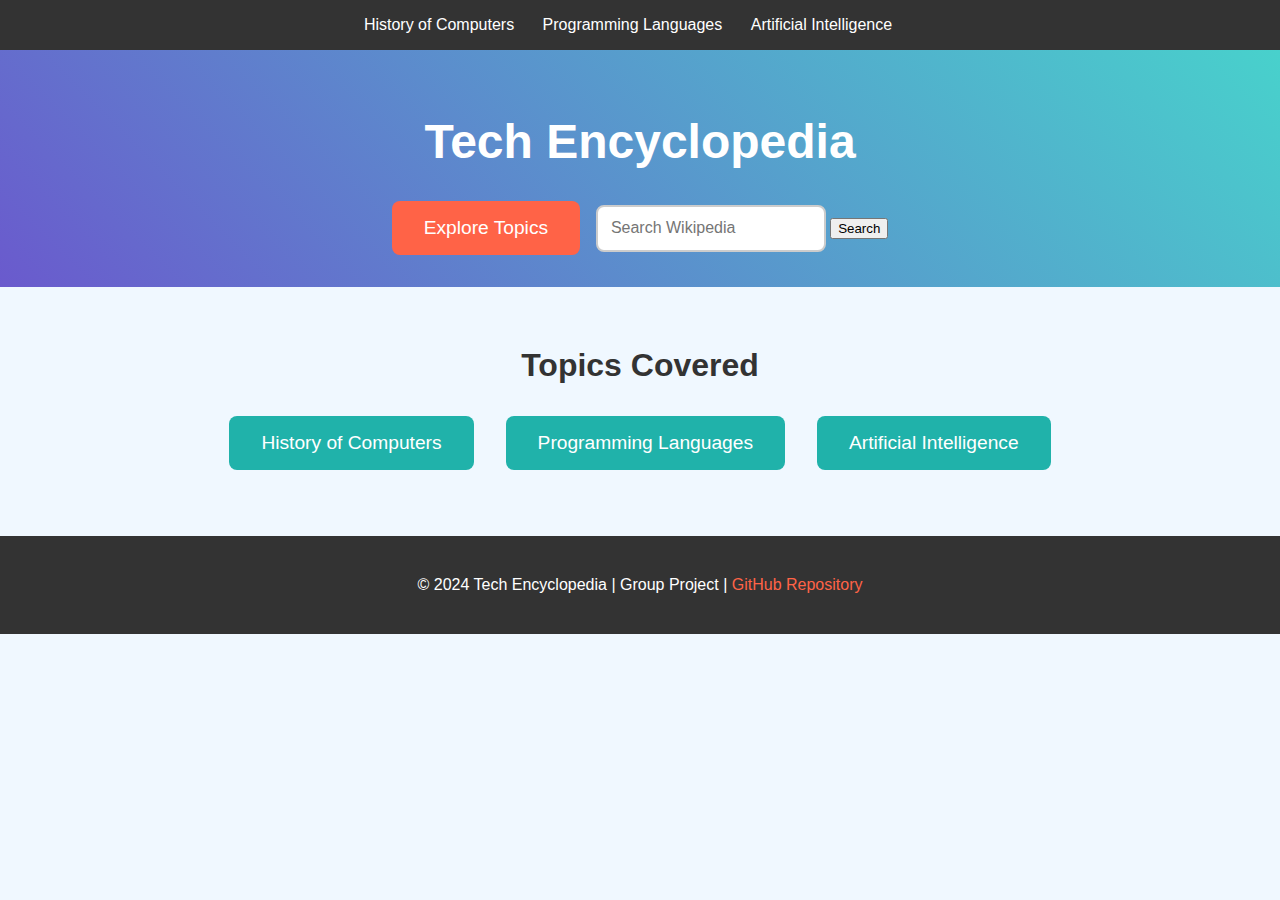
<file: index.html>
<!DOCTYPE html>
<html lang="en">
 <head>
  <meta charset="UTF-8">
  <meta name="viewport" content="width=device-width, initial-scale=1.0">
  <title>Tech Encyclopedia</title>
  <link rel="stylesheet" href="style.css">
 </head>
 <body>
  <!-- Navigation bar at the top -->
  <nav class="top-nav">
   <ul>
    <li><a href="history_of_computers.html">History of Computers</a></li>
    <li><a href="programming_languages.html">Programming Languages</a></li>
    <li><a href="ai_everyday_life.html">Artificial Intelligence</a></li>
   </ul>
  </nav>

  <header class="main-header">
   <h1>Tech Encyclopedia</h1>
   <!-- Search bar beside the Explore Topics button -->
   <div class="header-actions">
    <a class="cta-button" href="#topics">Explore Topics</a>
    <form action="https://en.wikipedia.org/wiki/Special:Search" method="get">
     <input
      type="text"
      class="search-bar"
      name="search"
      placeholder="Search Wikipedia"
     >
     <button type="submit">Search</button>
    </form>
   </div>
  </header>

  <section id="topics">
   <h2>Topics Covered</h2>
   <div class="button-container">
    <a class="nav-button" href="history_of_computers.html"
     >History of Computers</a
    >
    <a class="nav-button" href="programming_languages.html"
     >Programming Languages</a
    >
    <a class="nav-button" href="ai_everyday_life.html"
     >Artificial Intelligence</a
    >
   </div>
  </section>

  <!-- Equation evaluation script -->
  <script>
   // Calculate the equation: (3 * (36 ** 2)) / (18 + 9)
   let result = (3 * 36 ** 2) / (18 + 9);

   // Print the result and its type to the console
   console.log('Result:', result);
   console.log('Type of result:', typeof result);
  </script>

  <footer>
   <p>
    © 2024 Tech Encyclopedia | Group Project |
    <a href="https://jerry-oleribe.github.io/repo/" target="_blank"
     >GitHub Repository</a
    >
   </p>
  </footer>
 </body>
</html>
</file>
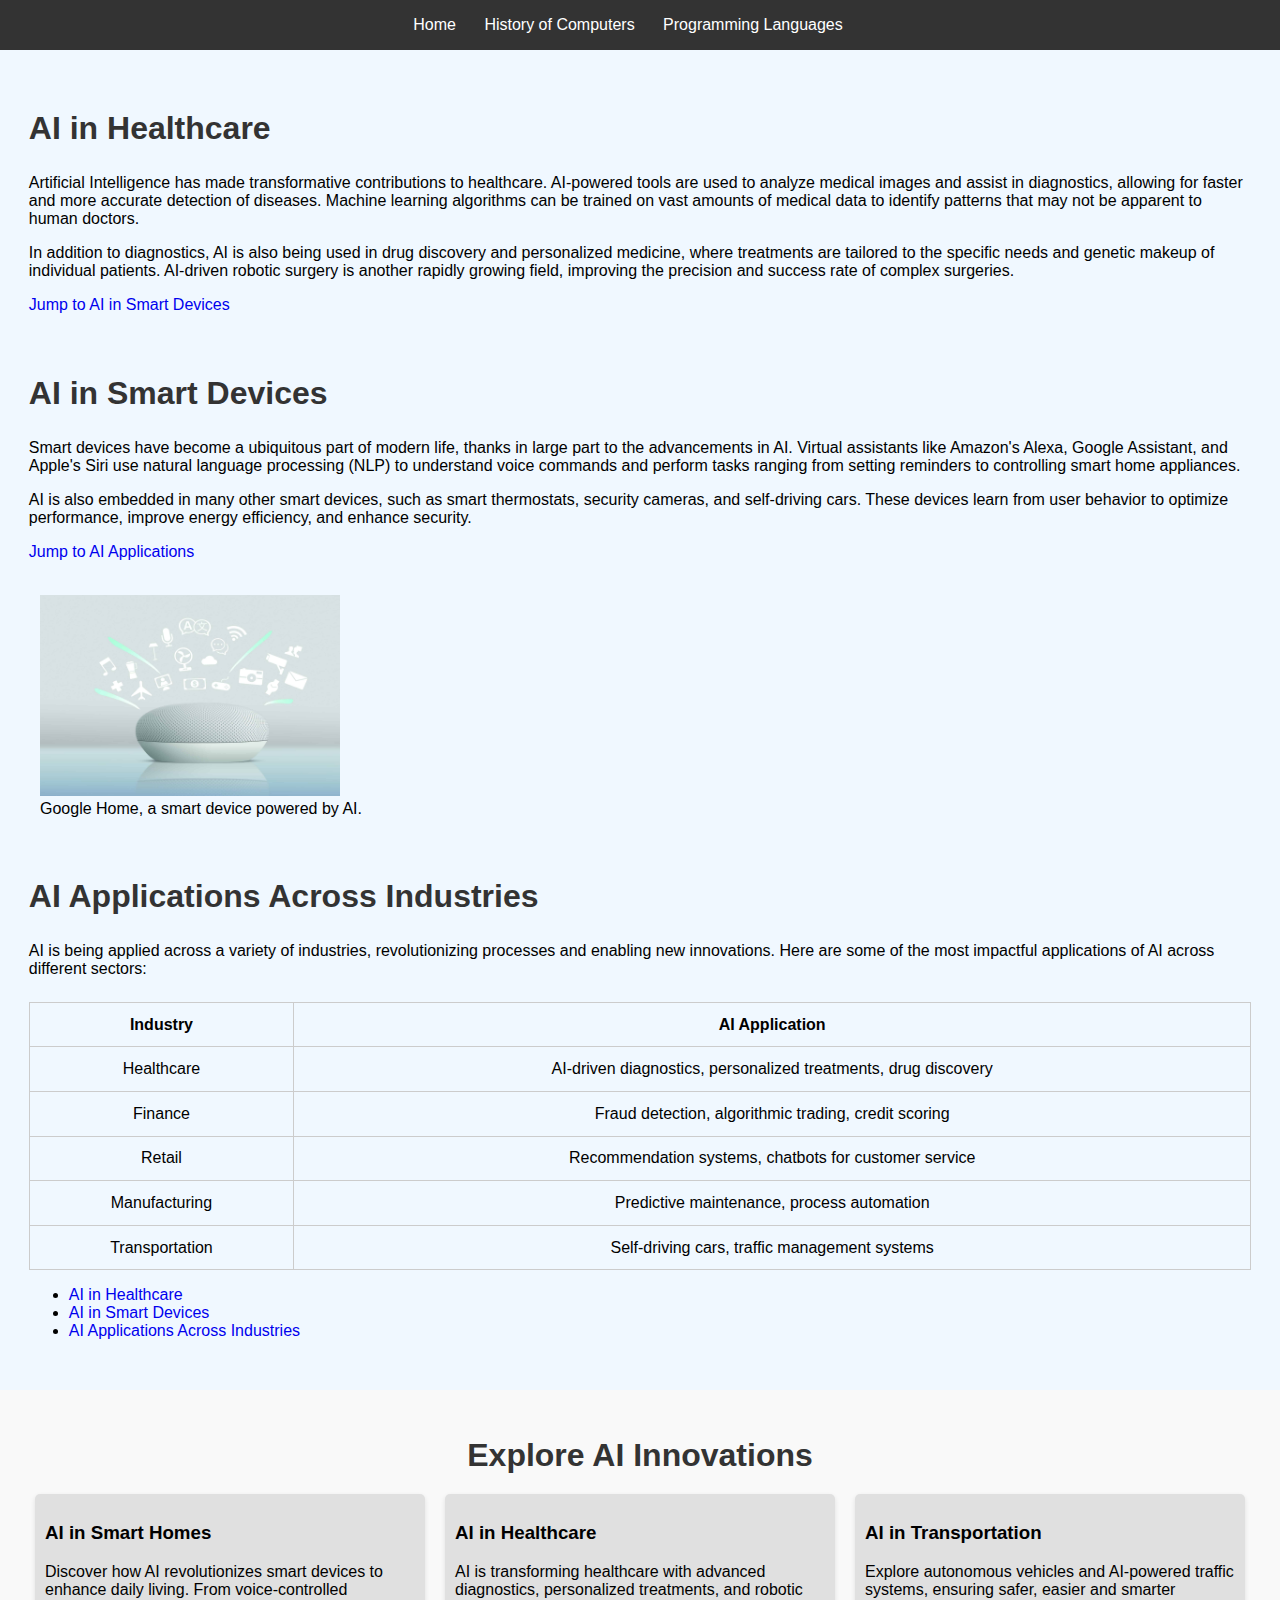
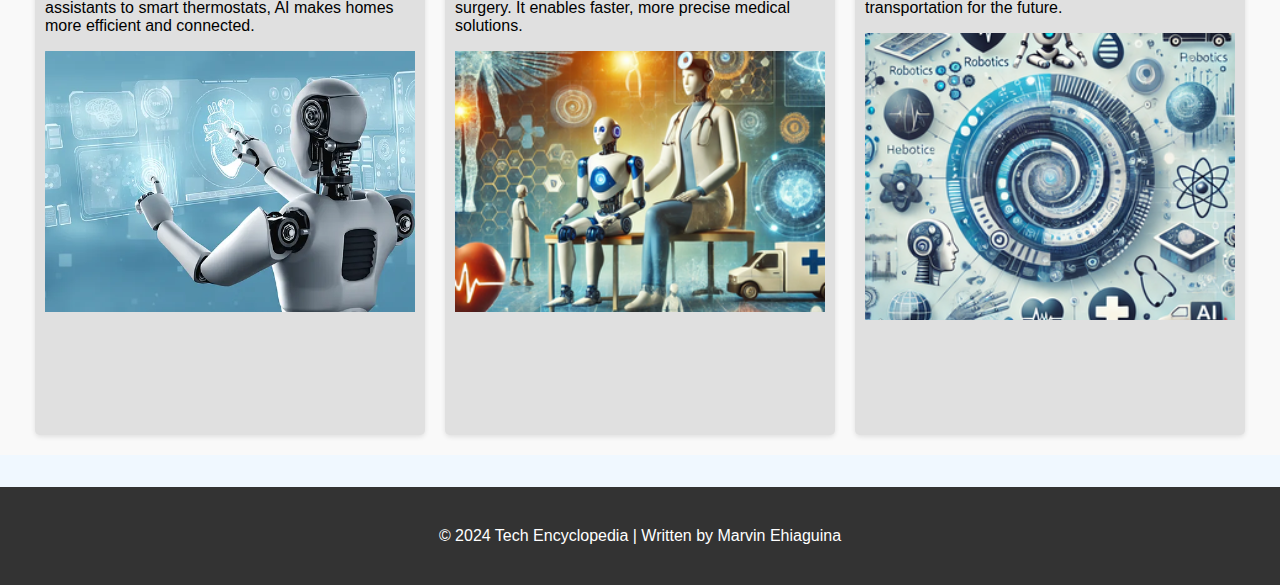
<file: ai_everyday_life.html>
<!DOCTYPE html>
<html lang="en">
<head>
    <meta charset="UTF-8">
    <meta name="viewport" content="width=device-width, initial-scale=1.0">
    <title>Artificial Intelligence in Everyday Life</title>
    <link rel="stylesheet" href="style.css">
</head>
<body>
    <!--  navigation header -->
    <nav class="top-nav">
        <ul>
            <li><a href="index.html">Home</a></li>
            <li><a href="history_of_computers.html">History of Computers</a></li>
            <li><a href="programming_languages.html">Programming Languages</a></li>
        </ul>
    </nav>

    <!-- Main content broken into sections with internal links -->
    <main>
        <section id="ai-healthcare">
            <h2>AI in Healthcare</h2>
            <p>Artificial Intelligence has made transformative contributions to healthcare. AI-powered tools are used to analyze medical images and assist in diagnostics, allowing for faster and more accurate detection of diseases. Machine learning algorithms can be trained on vast amounts of medical data to identify patterns that may not be apparent to human doctors.</p>
            <p>In addition to diagnostics, AI is also being used in drug discovery and personalized medicine, where treatments are tailored to the specific needs and genetic makeup of individual patients. AI-driven robotic surgery is another rapidly growing field, improving the precision and success rate of complex surgeries.</p>
            <a class="learn-more-button" href="#ai-smart-devices">Jump to AI in Smart Devices</a>
        </section>

        <section id="ai-smart-devices">
            <h2>AI in Smart Devices</h2>
            <p>Smart devices have become a ubiquitous part of modern life, thanks in large part to the advancements in AI. Virtual assistants like Amazon's Alexa, Google Assistant, and Apple's Siri use natural language processing (NLP) to understand voice commands and perform tasks ranging from setting reminders to controlling smart home appliances.</p>
            <p>AI is also embedded in many other smart devices, such as smart thermostats, security cameras, and self-driving cars. These devices learn from user behavior to optimize performance, improve energy efficiency, and enhance security.</p>
            <a class="learn-more-button" href="#ai-applications">Jump to AI Applications</a>
        </section>

        <!-- Image with caption -->
        <figure>
            <img src="assets/Google_home.jpg" alt="smart home" width="300">
            <figcaption>Google Home, a smart device powered by AI.</figcaption>
        </figure>

        <section id="ai-applications">
            <h2>AI Applications Across Industries</h2>
            <p>AI is being applied across a variety of industries, revolutionizing processes and enabling new innovations. Here are some of the most impactful applications of AI across different sectors:</p>
            <table>
                <thead>
                    <tr>
                        <th>Industry</th>
                        <th>AI Application</th>
                    </tr>
                </thead>
                <tbody>
                    <tr>
                        <td>Healthcare</td>
                        <td>AI-driven diagnostics, personalized treatments, drug discovery</td>
                    </tr>
                    <tr>
                        <td>Finance</td>
                        <td>Fraud detection, algorithmic trading, credit scoring</td>
                    </tr>
                    <tr>
                        <td>Retail</td>
                        <td>Recommendation systems, chatbots for customer service</td>
                    </tr>
                    <tr>
                        <td>Manufacturing</td>
                        <td>Predictive maintenance, process automation</td>
                    </tr>
                    <tr>
                        <td>Transportation</td>
                        <td>Self-driving cars, traffic management systems</td>
                    </tr>
                </tbody>
            </table>

            <!-- Internal navigation to sections -->
            <nav>
                <ul>
                    <li><a href="#ai-healthcare">AI in Healthcare</a></li>
                    <li><a href="#ai-smart-devices">AI in Smart Devices</a></li>
                    <li><a href="#ai-applications">AI Applications Across Industries</a></li>
                </ul>
            </nav>
        </section>
    </main>

    <section class="multi-column">
    <h2>Explore AI Innovations</h2>
    <div class="columns">
        <div>
            <h3>AI in Smart Homes</h3>
            <p>Discover how AI revolutionizes smart devices to enhance daily living. From voice-controlled assistants to smart thermostats, AI makes homes more efficient and connected.</p>
            <img src="assets/An_AI-powered_diagnostic_device_being_used_in_a_ho.png" alt="AI in Smart Homes" style="width:100%; height:50%;">
        </div>
        <div>
            <h3>AI in Healthcare</h3>
            <p>AI is transforming healthcare with advanced diagnostics, personalized treatments, and robotic surgery. It enables faster, more precise medical solutions.</p>
            <img src="assets/A_modern_smart_home_setup_featuring_an_AI-powered_.png.png" alt="AI in Healthcare" style="width:100%; height:50%;">
        </div>
        <div>
            <h3>AI in Transportation</h3>
            <p>Explore autonomous vehicles and AI-powered traffic systems, ensuring safer, easier and smarter transportation for the future.</p>
            <img src="assets/A_self-driving_car_navigating_a_modern_urban_envir.png.png" alt="AI in Transportation" style="width:100%; height:55%;">
        </div>
    </div>
</section>
<footer>
        <p>© 2024 Tech Encyclopedia | Written by Marvin Ehiaguina</p>

</footer>
</body>
</file>
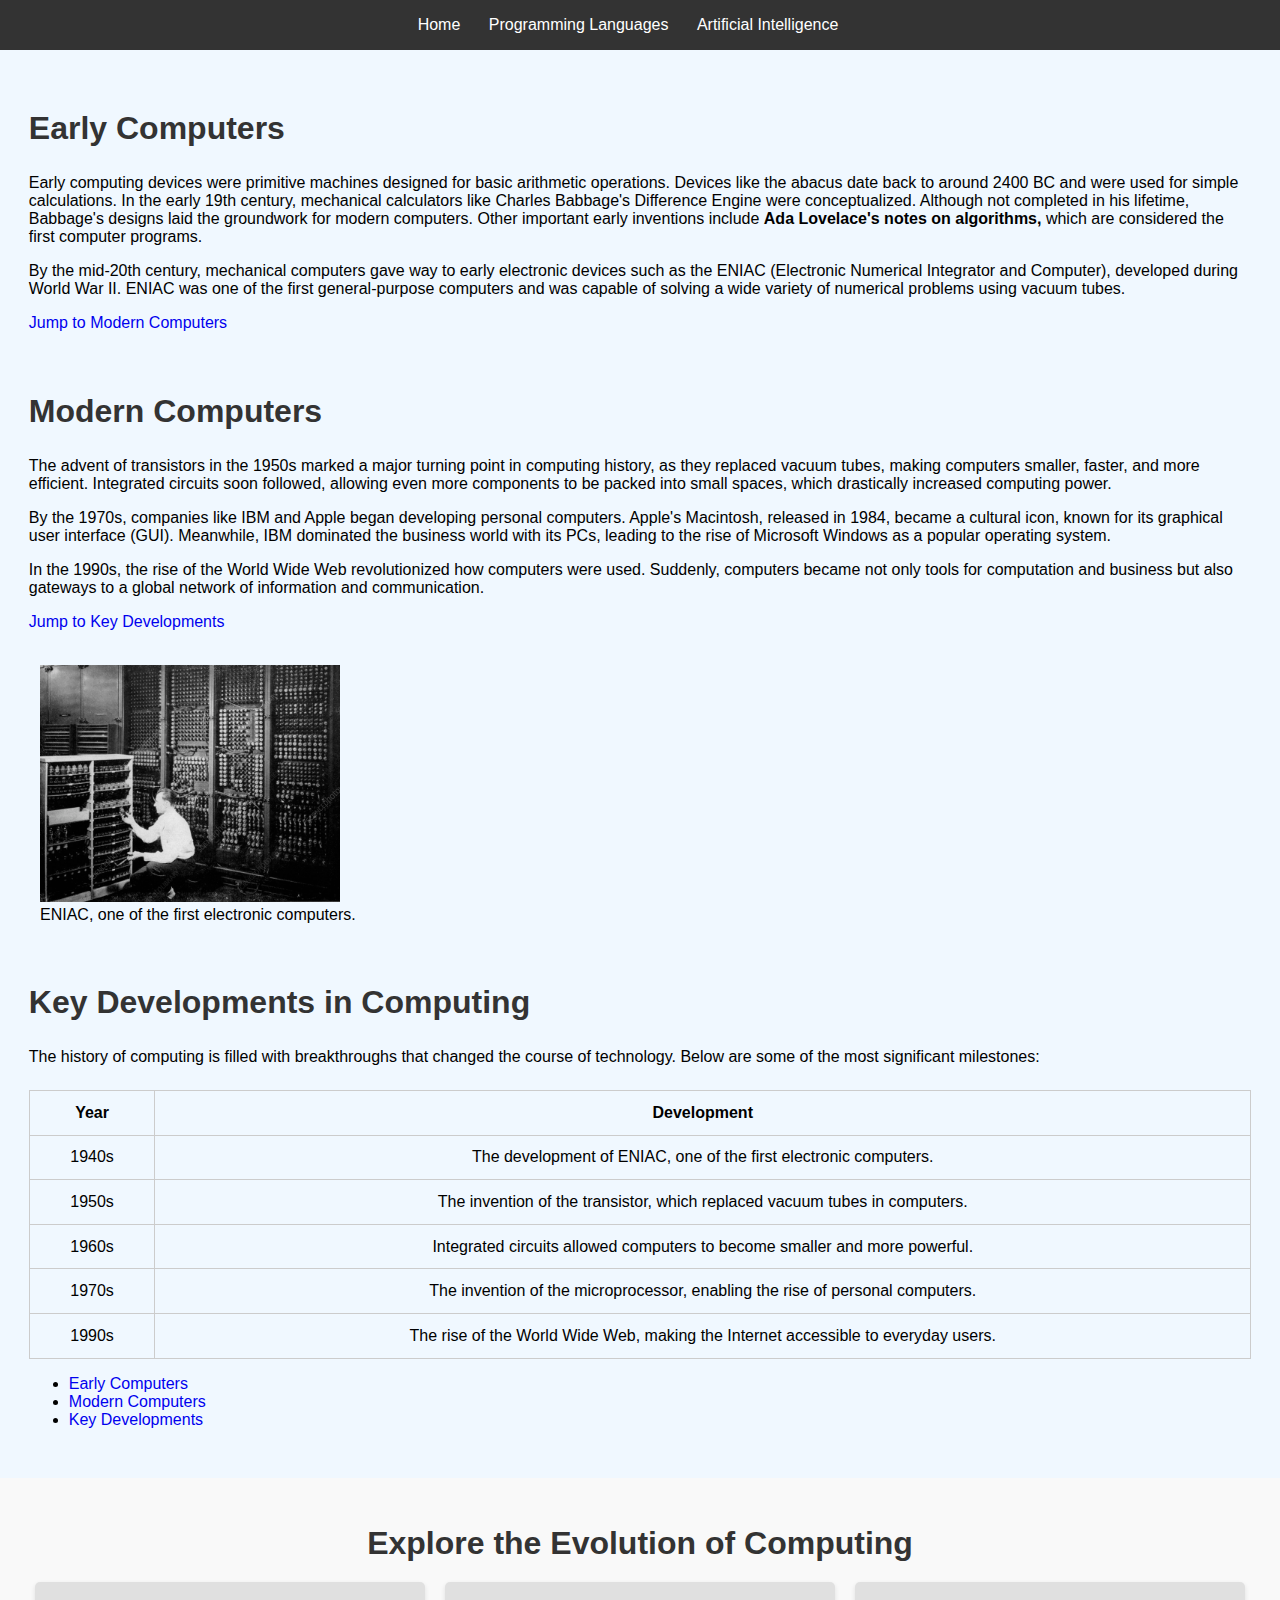
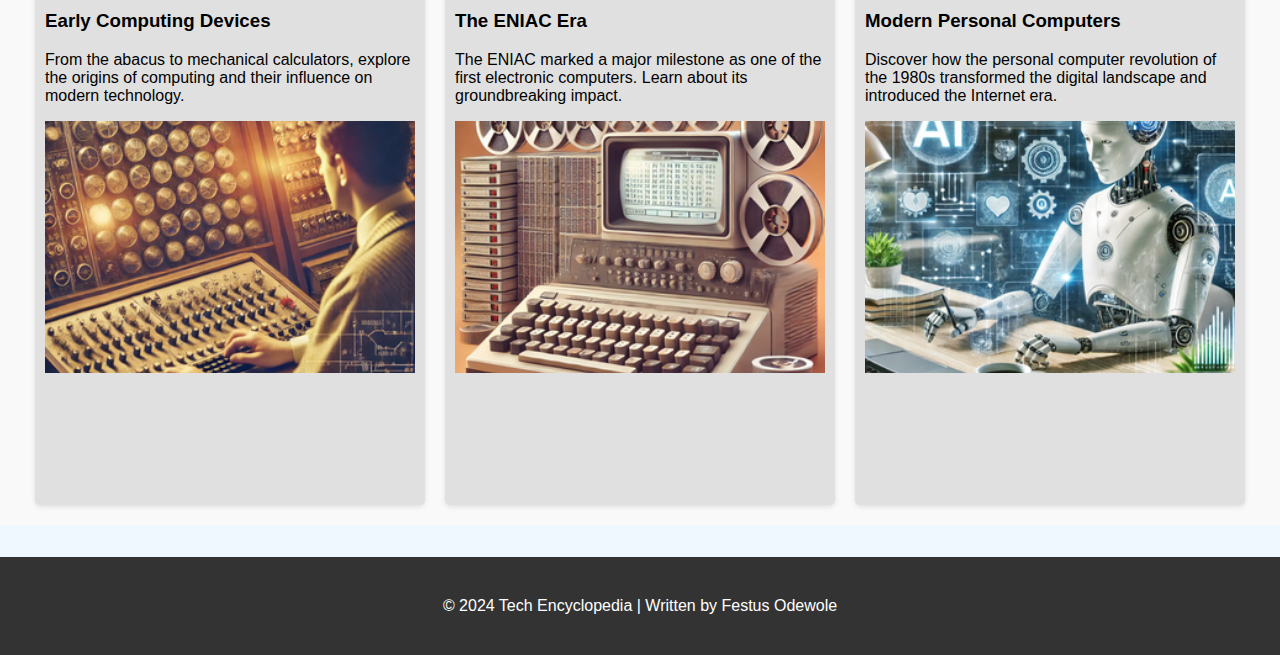
<file: history_of_computers.html>
<!DOCTYPE html>
<html lang="en">
<head>
    <meta charset="UTF-8">
    <meta name="viewport" content="width=device-width, initial-scale=1.0">
    <title>History of Computers</title>
    <link rel="stylesheet" href="style.css">
</head>
<body>
    <!-- Simplified navigation header -->
    <nav class="top-nav">
        <ul>
            <li><a href="index.html">Home</a></li>
            <li><a href="programming_languages.html">Programming Languages</a></li>
            <li><a href="ai_everyday_life.html">Artificial Intelligence</a></li>
        </ul>
    </nav>

    <!-- Main content broken into sections with internal links -->
    <main>
        <section id="early-computers">
            <h2>Early Computers</h2>
            <p>Early computing devices were primitive machines designed for basic arithmetic operations. Devices like the abacus date back to around 2400 BC and were used for simple calculations. In the early 19th century, mechanical calculators like Charles Babbage's Difference Engine were conceptualized. Although not completed in his lifetime, Babbage's designs laid the groundwork for modern computers. Other important early inventions include <strong>Ada Lovelace's notes on algorithms,</strong> which are considered the first computer programs.</p>
            <p>By the mid-20th century, mechanical computers gave way to early electronic devices such as the ENIAC (Electronic Numerical Integrator and Computer), developed during World War II. ENIAC was one of the first general-purpose computers and was capable of solving a wide variety of numerical problems using vacuum tubes.</p>
            <a class="learn-more-button" href="#modern-computers">Jump to Modern Computers</a>
        </section>

        <section id="modern-computers">
            <h2>Modern Computers</h2>
            <p>The advent of transistors in the 1950s marked a major turning point in computing history, as they replaced vacuum tubes, making computers smaller, faster, and more efficient. Integrated circuits soon followed, allowing even more components to be packed into small spaces, which drastically increased computing power.</p>
            <p>By the 1970s, companies like IBM and Apple began developing personal computers. Apple's Macintosh, released in 1984, became a cultural icon, known for its graphical user interface (GUI). Meanwhile, IBM dominated the business world with its PCs, leading to the rise of Microsoft Windows as a popular operating system.</p>
            <p>In the 1990s, the rise of the World Wide Web revolutionized how computers were used. Suddenly, computers became not only tools for computation and business but also gateways to a global network of information and communication.</p>
            <a class="learn-more-button" href="#key-developments">Jump to Key Developments</a>
        </section>

        <!-- Image with caption -->
        <figure>
            <img src="assets/enic.jpg" alt="ENIAC, one of the first electronic computers" width="300">
            <figcaption>ENIAC, one of the first electronic computers.</figcaption>
        </figure>
        <section id="key-developments">
            <h2>Key Developments in Computing</h2>
            <p>The history of computing is filled with breakthroughs that changed the course of technology. Below are some of the most significant milestones:</p>
            <table>
                <thead>
                    <tr>
                        <th>Year</th>
                        <th>Development</th>
                    </tr>
                </thead>
                <tbody>
                    <tr>
                        <td>1940s</td>
                        <td>The development of ENIAC, one of the first electronic computers.</td>
                    </tr>
                    <tr>
                        <td>1950s</td>
                        <td>The invention of the transistor, which replaced vacuum tubes in computers.</td>
                    </tr>
                    <tr>
                        <td>1960s</td>
                        <td>Integrated circuits allowed computers to become smaller and more powerful.</td>
                    </tr>
                    <tr>
                        <td>1970s</td>
                        <td>The invention of the microprocessor, enabling the rise of personal computers.</td>
                    </tr>
                    <tr>
                        <td>1990s</td>
                        <td>The rise of the World Wide Web, making the Internet accessible to everyday users.</td>
                    </tr>
                </tbody>
            </table>

            <!-- Internal navigation to sections -->
            <nav>
                <ul>
                    <li><a href="#early-computers">Early Computers</a></li>
                    <li><a href="#modern-computers">Modern Computers</a></li>
                    <li><a href="#key-developments">Key Developments</a></li>
                </ul>
            </nav>
        </section>
    </main>

    <section class="multi-column">
    <h2>Explore the Evolution of Computing</h2>
    <div class="columns">
        <div>
            <h3>Early Computing Devices</h3>
            <p>From the abacus to mechanical calculators, explore the origins of computing and their influence on modern technology.</p>
            <img src="assets/A_coding_workspace_showcasing_a_modern_laptop_runn.png" alt="Early Computing Devices" style="width:100%; height:50%;">
        </div>
        <div>
            <h3>The ENIAC Era</h3>
            <p>The ENIAC marked a major milestone as one of the first electronic computers. Learn about its groundbreaking impact.</p>
            <img src="assets/A_futuristic_design_concept_showcasing_symbols_and.png" alt="ENIAC Computer" style="width:100%; height:50%;">
        </div>
        <div>
            <h3>Modern Personal Computers</h3>
            <p>Discover how the personal computer revolution of the 1980s transformed the digital landscape and introduced the Internet era.</p>
            <img src="assets/A_vintage_computer_screen_displaying_lines_of_COBO.png" alt="Modern Computers" style="width:100%; height:50%;">
        </div>
    </div>
</section>
<footer>
        <p>© 2024 Tech Encyclopedia | Written by Festus Odewole</p>

    </footer>
</body>
</file>
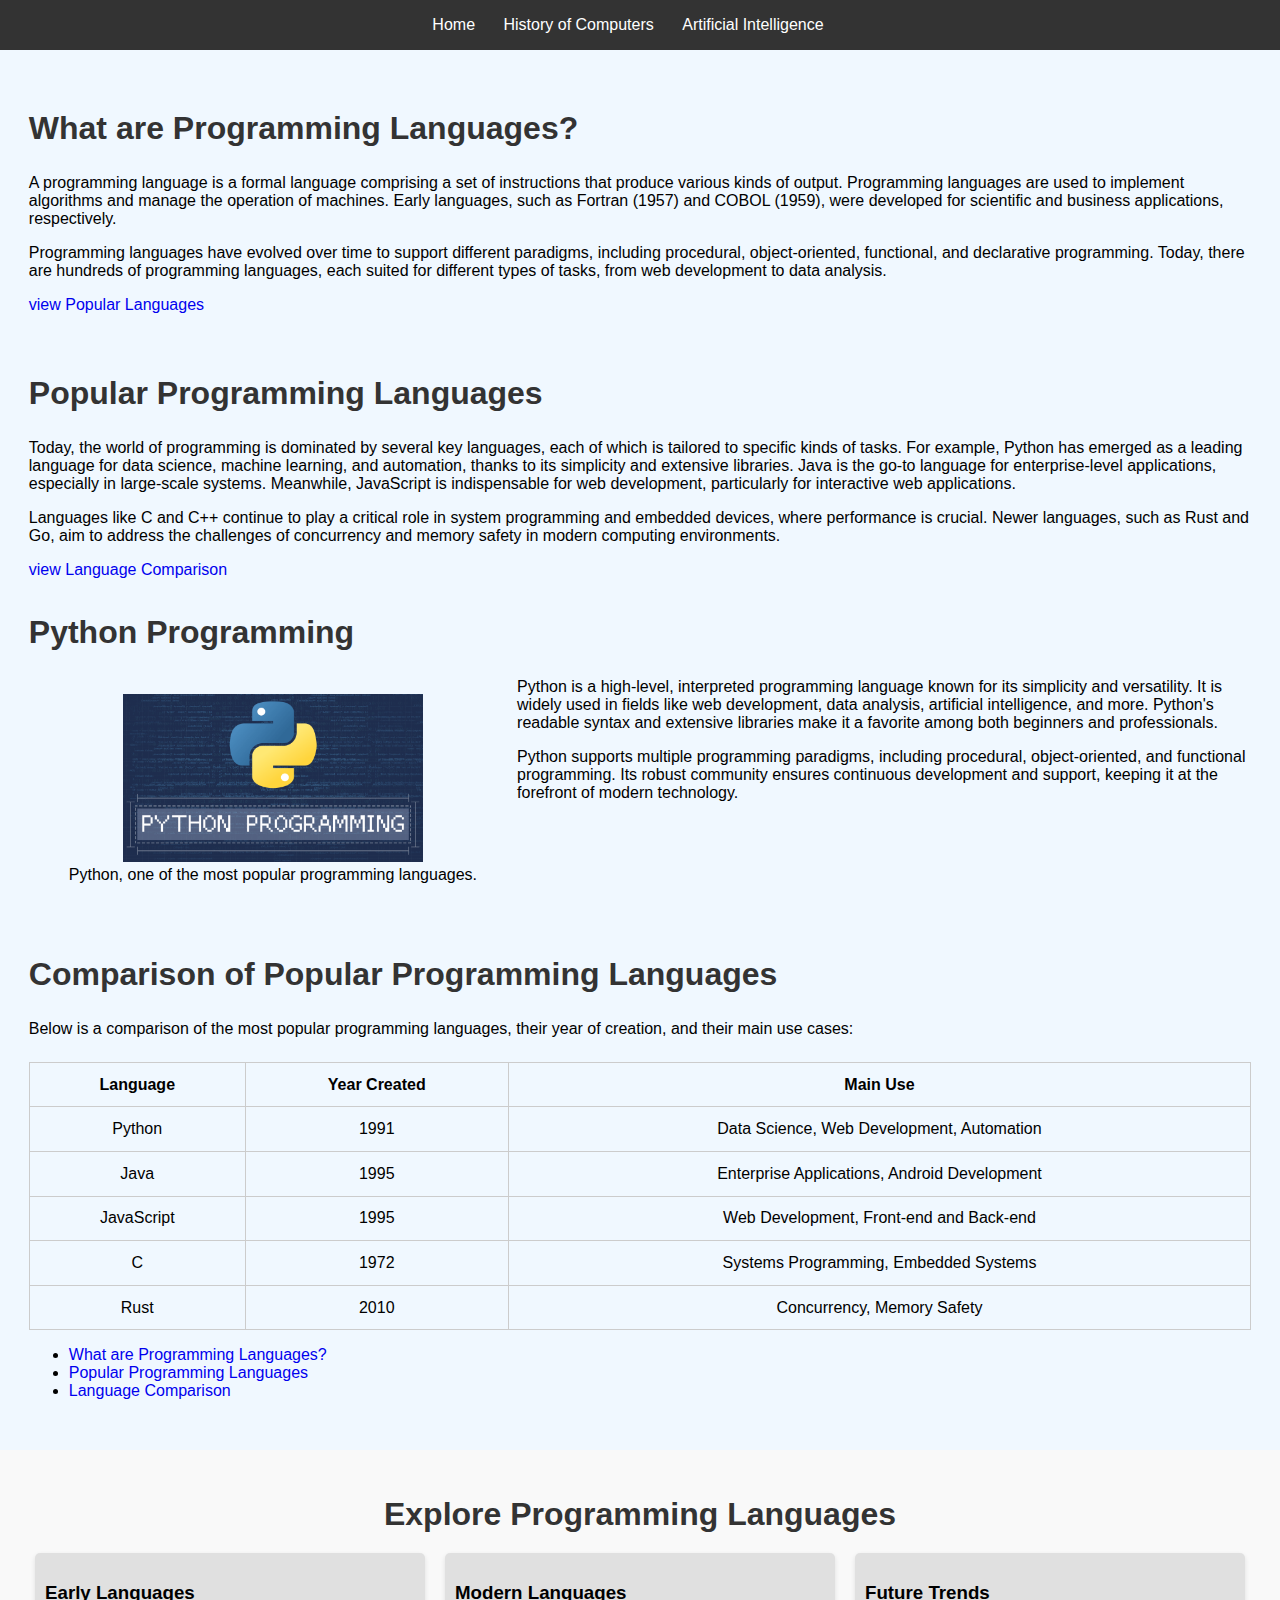
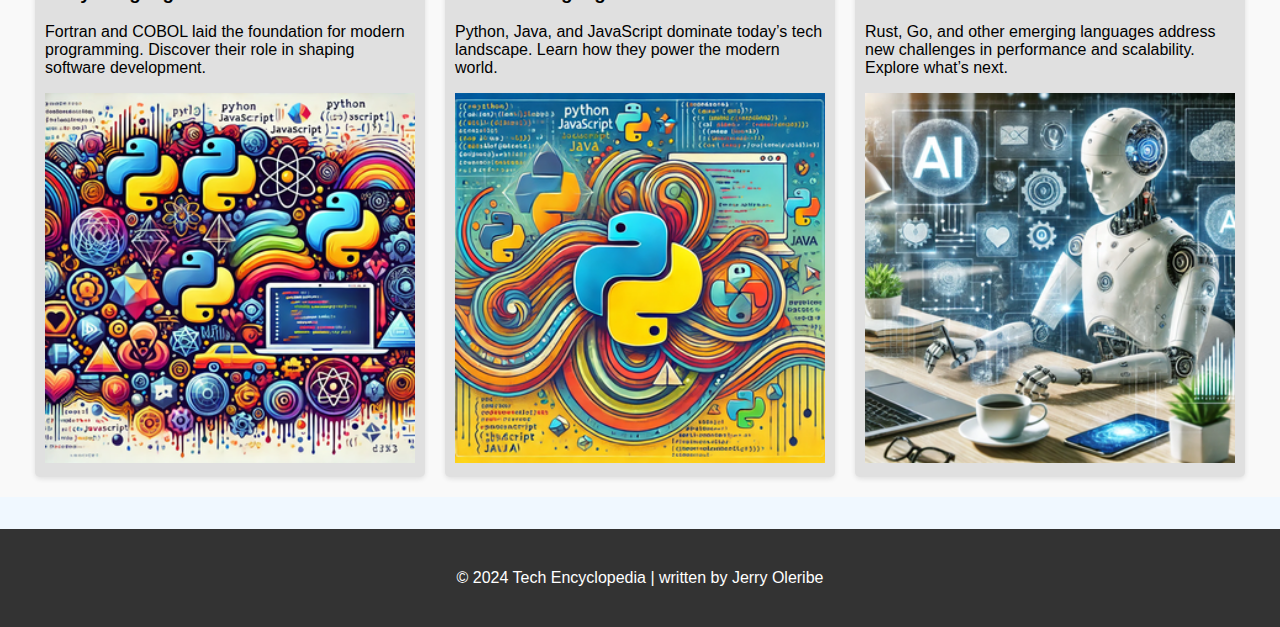
<file: programming_languages.html>
<!DOCTYPE html>
<html lang="en">
 <head>
  <meta charset="UTF-8" />
  <meta name="viewport" content="width=device-width, initial-scale=1.0" />
  <title>Introduction to Programming Languages</title>
  <link rel="stylesheet" href="style.css" />
 </head>
 <body>
  <!-- Simplified navigation header -->
  <nav class="top-nav">
   <ul class="nav-links">
    <li><a href="index.html">Home</a></li>
    <li><a href="history_of_computers.html">History of Computers</a></li>
    <li><a href="ai_everyday_life.html">Artificial Intelligence</a></li>
   </ul>
  </nav>

  <!-- Main content broken into sections with internal links -->
  <main>
   <section id="definition">
    <h2>What are Programming Languages?</h2>
    <p>
     A programming language is a formal language comprising a set of
     instructions that produce various kinds of output. Programming languages
     are used to implement algorithms and manage the operation of machines.
     Early languages, such as Fortran (1957) and COBOL (1959), were developed
     for scientific and business applications, respectively.
    </p>
    <p>
     Programming languages have evolved over time to support different
     paradigms, including procedural, object-oriented, functional, and
     declarative programming. Today, there are hundreds of programming
     languages, each suited for different types of tasks, from web development
     to data analysis.
    </p>
    <a class="learn-more-button" href="#popular-languages"
     >view Popular Languages</a
    >
   </section>

   <section id="popular-languages">
    <h2>Popular Programming Languages</h2>
    <p>
     Today, the world of programming is dominated by several key languages, each
     of which is tailored to specific kinds of tasks. For example, Python has
     emerged as a leading language for data science, machine learning, and
     automation, thanks to its simplicity and extensive libraries. Java is the
     go-to language for enterprise-level applications, especially in large-scale
     systems. Meanwhile, JavaScript is indispensable for web development,
     particularly for interactive web applications.
    </p>
    <p>
     Languages like C and C++ continue to play a critical role in system
     programming and embedded devices, where performance is crucial. Newer
     languages, such as Rust and Go, aim to address the challenges of
     concurrency and memory safety in modern computing environments.
    </p>
    <a class="learn-more-button" href="#language-comparison"
     >view Language Comparison</a
    >
   </section>

   <!-- Image with caption -->
   <section id="programming-languages">
    <h2>Python Programming</h2>
    <figure class="float-image">
     <img src="assets/python.png" alt="Python programming" width="300" />
     <figcaption>
      Python, one of the most popular programming languages.
     </figcaption>
    </figure>
    <p id="image-passage">
     Python is a high-level, interpreted programming language known for its
     simplicity and versatility. It is widely used in fields like web
     development, data analysis, artificial intelligence, and more. Python's
     readable syntax and extensive libraries make it a favorite among both
     beginners and professionals.
    </p>
    <p>
     Python supports multiple programming paradigms, including procedural,
     object-oriented, and functional programming. Its robust community ensures
     continuous development and support, keeping it at the forefront of modern
     technology.
    </p>
   </section>

   <section id="language-comparison">
    <h2>Comparison of Popular Programming Languages</h2>
    <p>
     Below is a comparison of the most popular programming languages, their year
     of creation, and their main use cases:
    </p>
    <table>
     <thead>
      <tr>
       <th>Language</th>
       <th>Year Created</th>
       <th>Main Use</th>
      </tr>
     </thead>
     <tbody>
      <tr>
       <td>Python</td>
       <td>1991</td>
       <td>Data Science, Web Development, Automation</td>
      </tr>
      <tr>
       <td>Java</td>
       <td>1995</td>
       <td>Enterprise Applications, Android Development</td>
      </tr>
      <tr>
       <td>JavaScript</td>
       <td>1995</td>
       <td>Web Development, Front-end and Back-end</td>
      </tr>
      <tr>
       <td>C</td>
       <td>1972</td>
       <td>Systems Programming, Embedded Systems</td>
      </tr>
      <tr>
       <td>Rust</td>
       <td>2010</td>
       <td>Concurrency, Memory Safety</td>
      </tr>
     </tbody>
    </table>

    <!-- Internal navigation to sections -->
    <nav>
     <ul>
      <li><a href="#definition">What are Programming Languages?</a></li>
      <li><a href="#popular-languages">Popular Programming Languages</a></li>
      <li><a href="#language-comparison">Language Comparison</a></li>
     </ul>
    </nav>
   </section>
  </main>

  <section class="multi-column">
   <h2>Explore Programming Languages</h2>
   <div class="columns">
    <div>
     <h3>Early Languages</h3>
     <p>
      Fortran and COBOL laid the foundation for modern programming. Discover
      their role in shaping software development.
     </p>
     <img
      src="assets/A_colorful_digital_art_piece_showcasing_icons_of_p.png"
      alt="Early Programming Languages"
      style="width: 100%; "
     />
    </div>
    <div>
     <h3>Modern Languages</h3>
     <p>
      Python, Java, and JavaScript dominate today’s tech landscape. Learn how
      they power the modern world.
     </p>
     <img
      src="assets/An_artistic_representation_of_popular_programming_.png"
      alt="Modern Programming Languages"
      style="width: 100%; "
     />
    </div>
    <div>
     <h3>Future Trends</h3>
     <p>
      Rust, Go, and other emerging languages address new challenges in
      performance and scalability. Explore what’s next.
     </p>
     <img
      src="assets/A_vintage_computer_screen_displaying_lines_of_COBO.png"
      alt="Future of Programming"
      style="width: 100%; "
     />
    </div>
   </div>
  </section>
  <footer>
   <p>© 2024 Tech Encyclopedia | written by Jerry Oleribe</p>
  </footer>
 </body>
</html>
</file>
<file: style.css>
/* General styling for the body */
body {
 font-family: 'Segoe UI', Tahoma, Geneva, Verdana, sans-serif;
 margin: 0;
 padding: 0;
 background-color: #f0f8ff;
}
a, a:hover {
    text-decoration: none;
}
/* Navigation bar */
.top-nav {
 background-color: #333;
 padding: 1rem;
 text-align: center;
}

.top-nav ul {
 list-style-type: none;
 margin: 0;
 padding: 0;
}

.top-nav ul li {
 display: inline;
 margin-right: 1.5rem;
}

.top-nav ul li a {
 color: white;
 text-decoration: none;
}

.top-nav ul li a:hover {
 text-decoration: underline;
}

/* Styling the main header */
.main-header {
 background: linear-gradient(45deg, #6a5acd, #48d1cc);
 color: white;
 text-align: center;
 padding: 2rem;
}

.main-header h1 {
 font-size: 3rem;
}

.main-header p {
 font-size: 1.5rem;
 margin: 1rem 0;
}

/* Search bar */
.header-actions {
 display: flex;
 justify-content: center;
 align-items: center;
}

.cta-button {
 background-color: #ff6347;
 border: none;
 padding: 1rem 2rem;
 font-size: 1.2rem;
 color: white;
 border-radius: 8px;
 cursor: pointer;
 margin-right: 1rem;
}

.cta-button:hover {
 background-color: #ee5f43;
}

.cta-button a {
 color: white;
 text-decoration: none;
}

.search-bar {
 padding: 0.8rem;
 font-size: 1rem;
 border: 2px solid #ccc;
 border-radius: 8px;
 width: 200px;
}

/* Button container for the topics section */
.button-container {
 display: flex;
 justify-content: center;
 gap: 2rem;
 margin: 2rem 0;
}

.nav-button {
 background-color: #20b2aa;
 border: none;
 padding: 1rem 2rem;
 color: white;
 font-size: 1.2rem;
 border-radius: 8px;
 cursor: pointer;
}

.nav-button:hover {
 background-color: #1e998e;
}

.nav-button a {
 color: white;
 text-decoration: none;
}

/* Section styling */
section {
 padding: 0.1rem 1.8rem;
 margin: 2rem 0;
}

h2 {
 font-size: 2rem;
 color: #333;
}

/* Table styling */
table {
 width: 100%;
 margin-top: 1.5rem;
 border-collapse: collapse;
}

th,
td {
 padding: 0.8rem;
 border: 1px solid #ccc;
 text-align: center;
}

th {
 background-color: #f0f8ff;
}

.info-button {
 background-color: #ff6347;
 border: none;
 padding: 0.5rem 1rem;
 color: white;
 border-radius: 5px;
 cursor: pointer;
}

.info-button:hover {
 background-color: #ee5f43;
}

.info-button a {
 color: white;
 text-decoration: none;
}

section#programming-languages > h2 {
 margin-top: 0px;
}
/* image styling with float */
.float-image {
 float: left;
 /* margin-right: 15px; */
 margin-bottom: 10px;
 text-align: center;
}
#programming-languages {
 overflow: auto;
}

/* #image-passage {
 margin-top: 50px;
} */

/* Footer styling */
footer {
 background-color: #333;
 color: white;
 text-align: center;
 padding: 1.5rem;
}

footer a {
 color: #ff6347;
 text-decoration: none;
}

footer a:hover {
 text-decoration: underline;
}

/* Add responsive design adjustments */
@media (max-width: 768px) {
 /* Stack navigation items vertically */
 nav ul {
  display: block;
 }

 nav ul li {
  display: block;
  margin-bottom: 10px;
 }

 .top-nav ul {
  flex-direction: column;
  align-items: center;
 }

 .main-header h1 {
  font-size: 1.8em;
 }

 /* Adjust layout for mobile */
 .main-content {
  width: 100%;
  padding: 10px;
 }

 .header-actions {
  display: grid;
 }

 section#programming-languages figcaption {
  margin-bottom: 20px;
 }
 .float-image {
  float: none; /* Disable float on small screens */
  margin: 0 auto; /* Center the image */
  text-align: center;
 }

 .button-container {
  flex-direction: column;
  margin: 0px 30px 0px 0px;
 }
 .multi-column .columns {
  flex-direction: column; /* Stack items vertically */
 }

 .multi-column .columns div {
  flex: unset; /* Disable flexible width */
  width: 100%; /* Make blocks occupy the full width */
 }
 .multi-column .columns div img {
    height: auto;
 }
 /* Adjust footer padding and font size */
 footer {
  padding: 10px;
  font-size: 0.8em;
 }

 .cta-button,
 .nav-button,
 .learn-more-button {
  display: block;
  width: auto;
  text-align: center;
  margin-bottom: 10px;
 }

 .cta-button {
  margin-right: 0;
 }
 #language-comparison {
  padding-top: 0px;
 }
}

@media (min-width: 886px) {
 #topics h2 {
  text-align: center;
 }
}

/* Multi-column layout styles */
.multi-column {
 padding: 20px;
 background-color: #f9f9f9;
}

.multi-column h2 {
 text-align: center;
 margin-bottom: 20px;
}

.multi-column .columns {
 display: flex;
 justify-content: space-between;
 gap: 20px;
 margin-left: 15px;
 margin-right: 15px;
}

.multi-column .columns div {
 flex: 1;
 background: #e0e0e0;
 padding: 10px;
 border-radius: 5px;
 box-shadow: 0 2px 5px rgba(0, 0, 0, 0.1);
}

.multi-column .columns div img {
    object-fit: cover;
}
</file>
